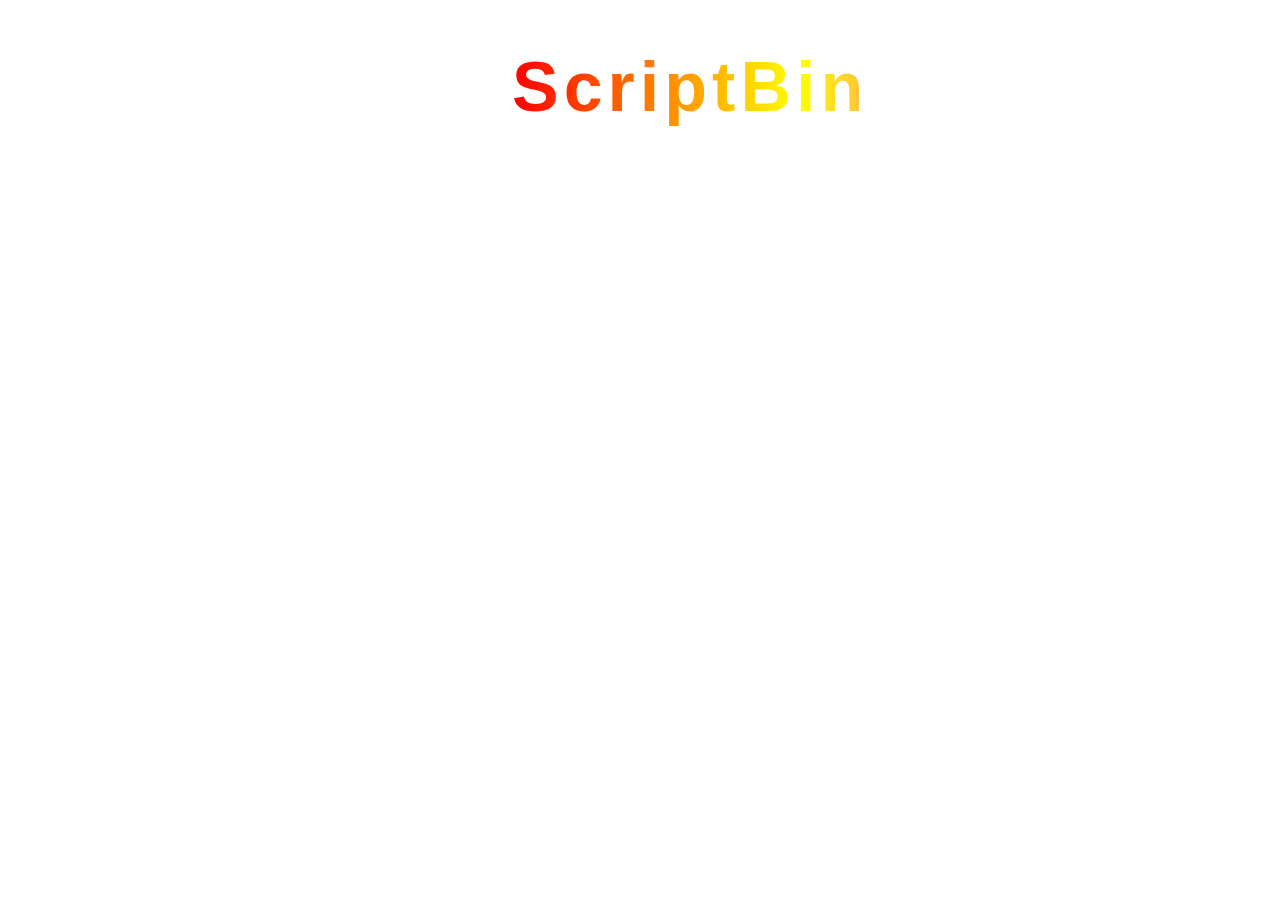
<file: new.html>
<!DOCTYPE html>
<html lang="en">
<head>
    <meta charset="UTF-8">
    <meta name="viewport" content="width=device-width, initial-scale=1.0">
    <title>ScriptBin</title>
    <link rel="stylesheet" type="text/css" href="other.css">
</head>
<body>
    <h1>ScriptBin</h1>
</body>
</html>
</file>
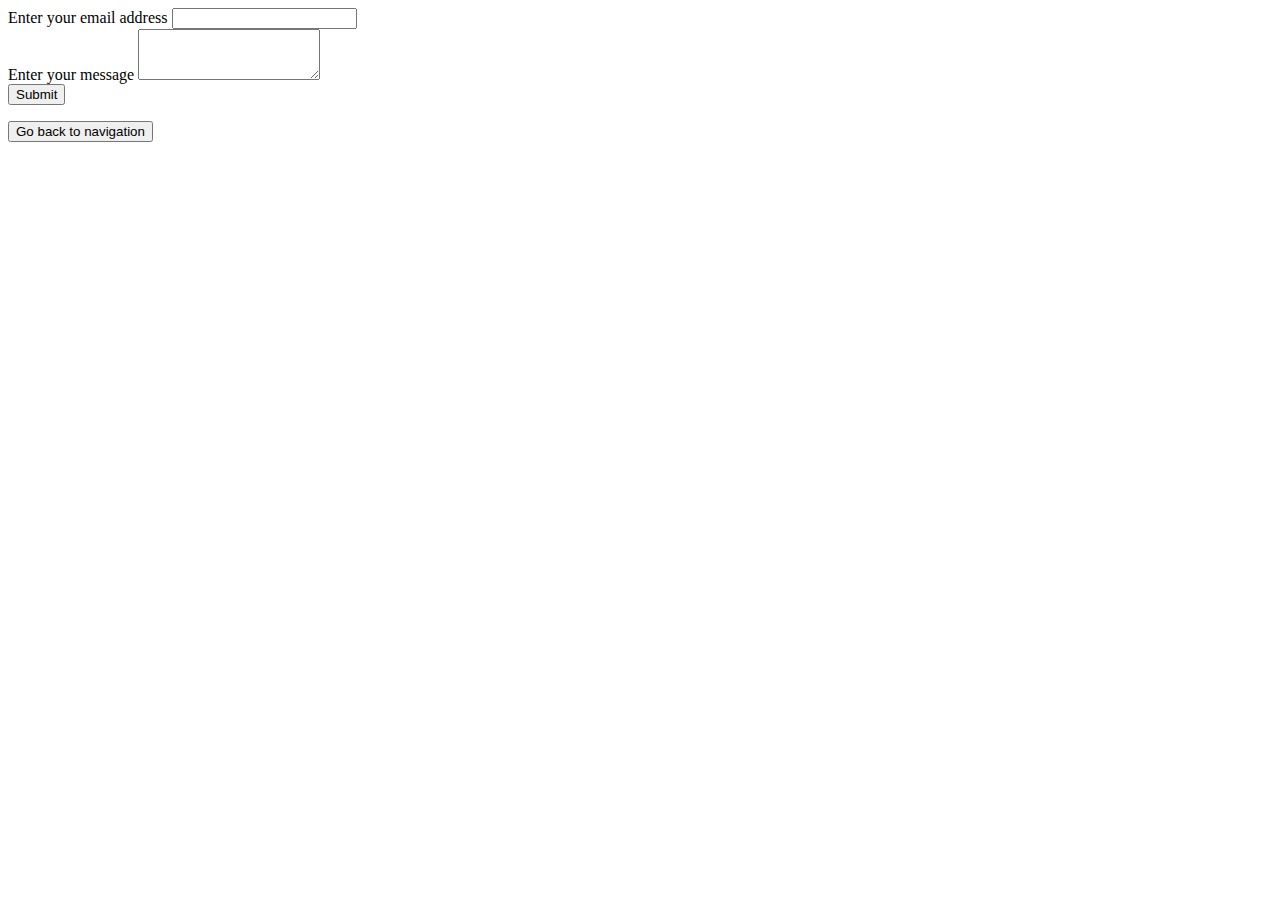
<file: pages/contact.html>
<html>
  <head>
    <!-- Bootstrap CSS -->
    <link href="https://cdn.jsdelivr.net/npm/bootstrap@5.1.3/dist/css/bootstrap.min.css" rel="stylesheet" integrity="sha384-1BmE4kWBq78iYhFldvKuhfTAU6auU8tT94WrHftjDbrCEXSU1oBoqyl2QvZ6jIW3" crossorigin="anonymous">
  </head>
  <body class="container mt-5">
    <form onsubmit="sendContact(event)">
      <div class="mb-3">
        <label for="emailInput" class="form-label">Enter your email address</label>
        <input type="email" class="form-control" id="emailInput">
      </div>
      <div class="mb-3">
        <label for="messageInput" class="form-label">Enter your message</label>
        <textarea class="form-control" id="messageInput" rows="3"></textarea>
      </div>
      <button type="submit" class="btn btn-primary">Submit</button>
    </form>
    <a href="nav.html">
    <button>Go back to navigation</button>
</a>
    <script>
      async function sendContact(ev) {
        ev.preventDefault();

        const senderEmail = document
          .getElementById('emailInput').value;
        const senderMessage = document
          .getElementById('messageInput').value;

        const webhookBody = {
          embeds: [{
            title: 'Contact Form Submitted',
            fields: [
              { name: 'Sender', value: senderEmail },
              { name: 'Message', value: senderMessage }
            ]
          }],
        };

        const webhookUrl = 'https://discordapp.com/api/webhooks/1217135176887304383/QPk9wPgiC0UHXXJgha1r1rNWWMKUGz1Xkdle4Z10m7B28sRUQVyLKcBgLwPOetwHcz2r';

        const response = await fetch(webhookUrl, {
          method: 'POST',
          headers: {
            'Content-Type': 'application/json',
          },
          body: JSON.stringify(webhookBody),
        });

        if (response.ok) {
          alert('Your message has successfully went through');
        } else {
          alert('There was an error on our end! Try again later!');
        }
      }
    </script>
  </body>
</html>
</file>
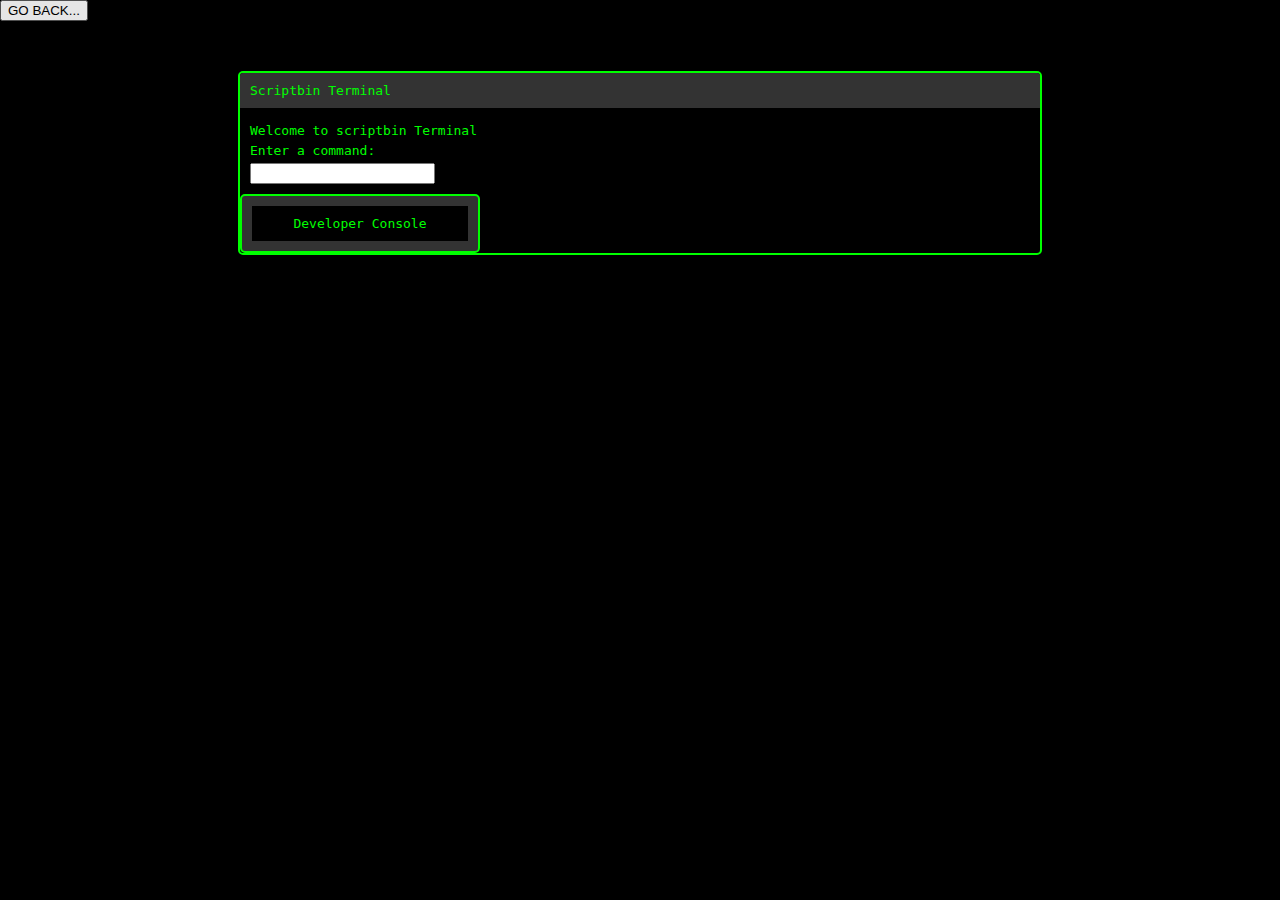
<file: pages/terminal/terminal.html>
<!DOCTYPE html>
<html lang="en">
<head>
    <meta charset="UTF-8">
    <meta name="viewport" content="width=device-width, initial-scale=1.0">
    <title>ScriptBin   -    Terminal</title>
    <link rel="stylesheet" href="style.css">
</head>
<body>
  <a href="https://rxpzpentium.github.io/ScriptBin/">
  <button>  GO BACK...</button>
  </a>
    <div class="terminal">
        <div class="terminal-header">
            Scriptbin Terminal
        </div>
        <div class="terminal-body">
            <p>Welcome to scriptbin Terminal</p>
            <p>Enter a command:</p>
            <input type="text" id="commandInput" onkeydown="handleCommand(event)">
            <div id="output"></div>
        </div>
      <div class="developer-console">
      <div class="console-header">
          Developer Console
      </div>
      <div class="console-body" id="consoleBody">
          <!-- Console output will be displayed here -->
      </div>
        
    </div>
    <script src="script.js"></script>
</body>
</html>
</file>
<file: other.css>
body {
    margin: 0;
    padding: 0;
}

h1 {
    position: absolute;
    top: 0%;
    left: 40%;
    background: linear-gradient(90deg, #ff0000, #ffff00, #ff00f3, #0033ff, #ff00c4, #ff0000);
    background-size: 400%;
    font-size: 70px;
    font-family: sans-serif;
    letter-spacing: 5px;
    font-weight: 600;
    word-spacing: 5px;
    -webkit-text-fill-color: transparent;
    -webkit-background-clip: text;
    animation: animate 10s linear infinite;
}
@keyframes animate{
    0%{
        background-position: 0%;
    }
    100%{
        background-position: 400%;
    }
}
</file>
<file: pages/terminal/style.css>
body {
    font-family: monospace;
    background-color: #000;
    color: #00ff00;
    margin: 0;
    padding: 0;
}

.terminal {
    width: 80%;
    max-width: 800px;
    margin: 50px auto;
    border: 2px solid #00ff00;
    border-radius: 5px;
    overflow: hidden;
}

.terminal-header {
    background-color: #333;
    color: #00ff00;
    padding: 10px;
}

.terminal-body {
    padding: 10px;
}

.terminal-body p {
    margin: 5px 0;
}
.developer-console {
    width: 30%;
    background-color: #333;
    color: #00ff00;
    border: 2px solid #00ff00;
    border-radius: 5px;
    padding: 10px;
    box-sizing: border-box;
    overflow-y: scroll;
}
.console-header {
    background-color: #000;
    color: #00ff00;
    padding: 10px;
    text-align: center;
}
</file>
